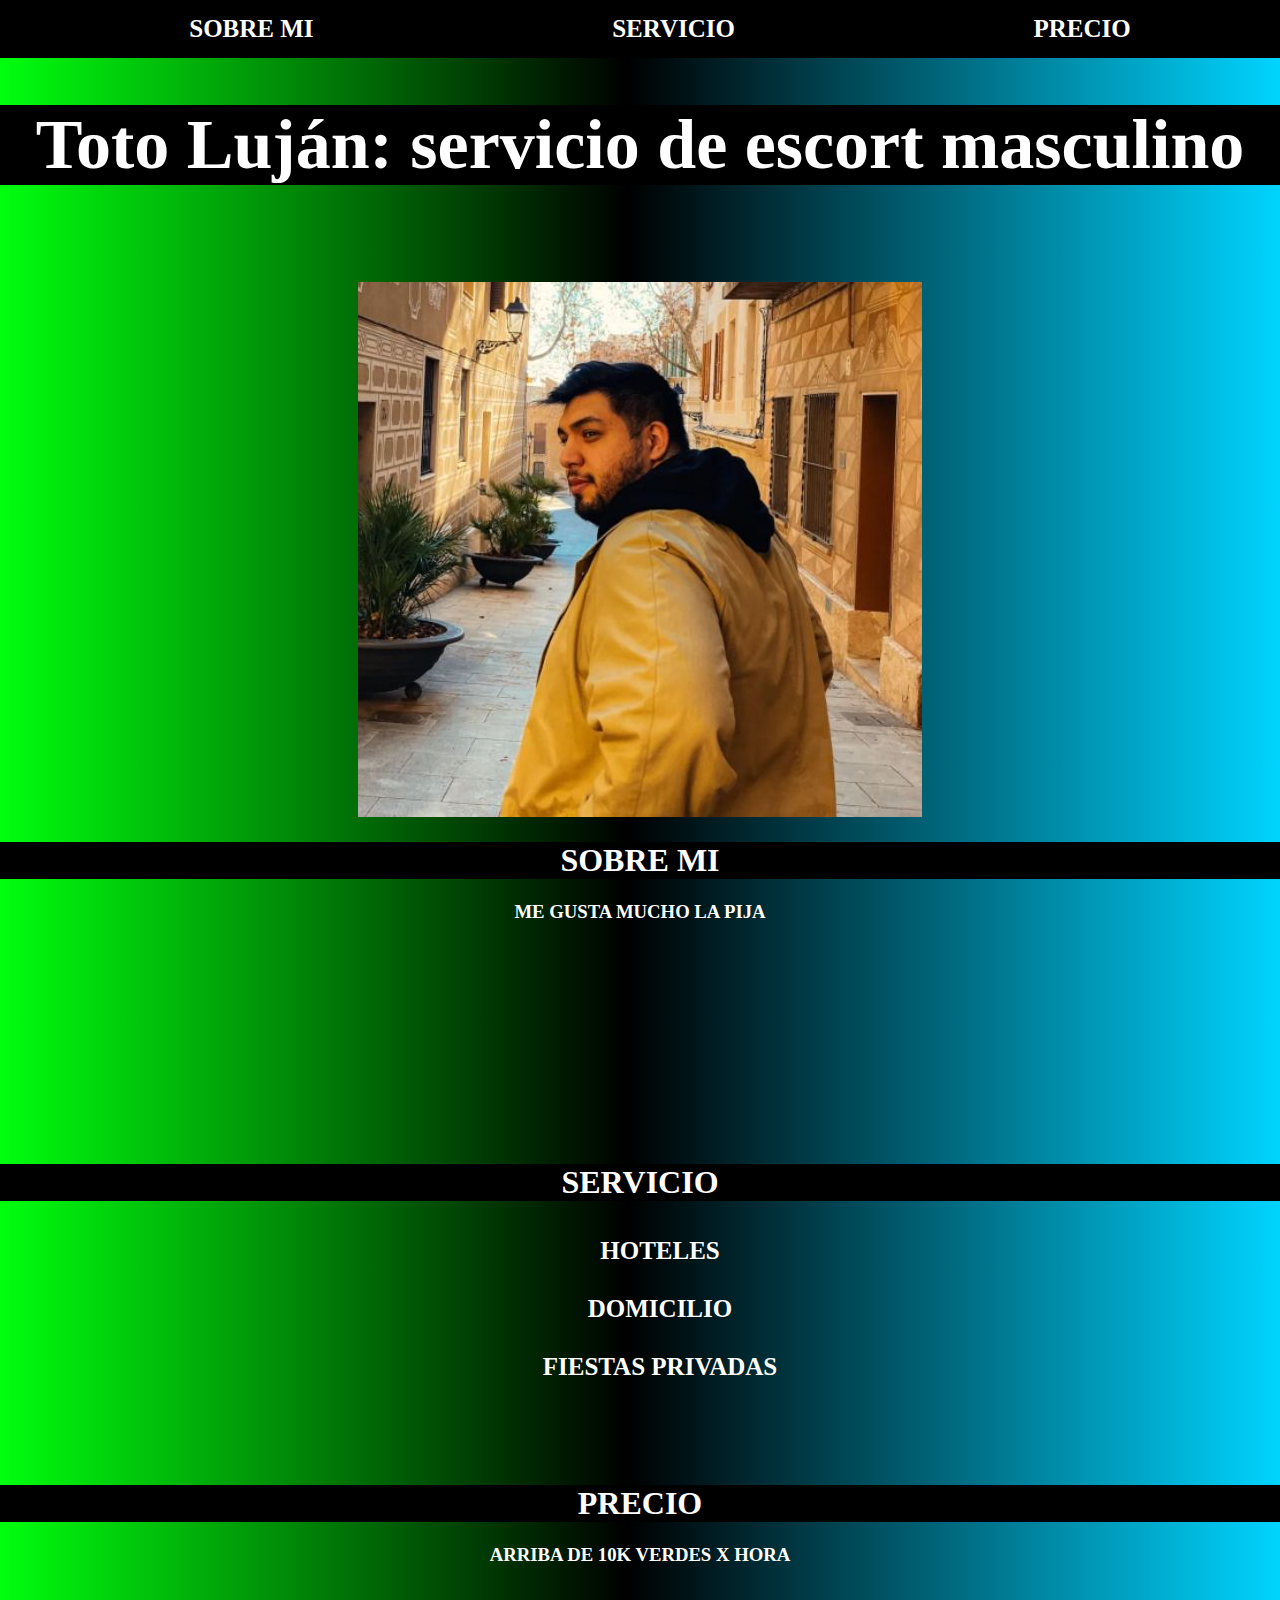
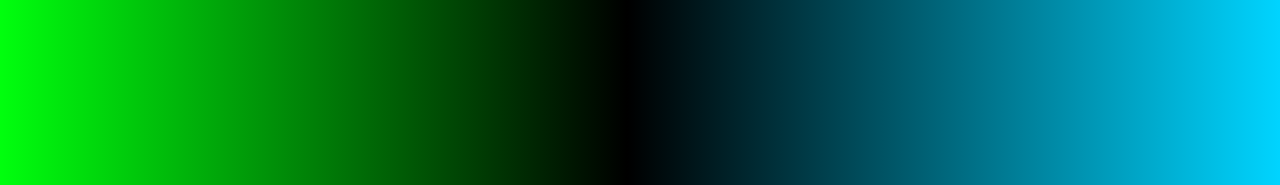
<file: index.html>
<!DOCTYPE html>
<html lang="en">
<head>
    <meta charset="UTF-8">
    <meta http-equiv="X-UA-Compatible" content="IE=edge">
    <meta name="viewport" content="width=device-width, initial-scale=1.0">
    <link rel="stylesheet" href="style.css">
    <title>Document</title>
</head>
<body>
    <nav>
        <ul>
            <li>SOBRE MI</li>
            <li>SERVICIO</li>
            <li>PRECIO</li>
        </ul>
    </nav>
    <h1 style="text-align: center; font-size: 70px;">Toto Luján: servicio de escort masculino</h1>
    <img class="img" src="screen.jpg" alt="">
    <section>
        <div>
            <h1>SOBRE MI</h1>
            <H3>ME GUSTA MUCHO LA PIJA</H3>
        </div>
    </section>
    <section>
        <div>
            <h1>SERVICIO</h1>
            <div>
                <ul class="listaservicio">
                    <li>HOTELES</li>
                    <li>DOMICILIO</li>
                    <li>FIESTAS PRIVADAS</li>
                </ul>
            </div>
        </div>
    </section>
    <section>
        <div>
            <H1>PRECIO</H1>
            <H3>ARRIBA DE 10K VERDES X HORA</H3>
        </div>
    </section>
</body>
</html>
</file>
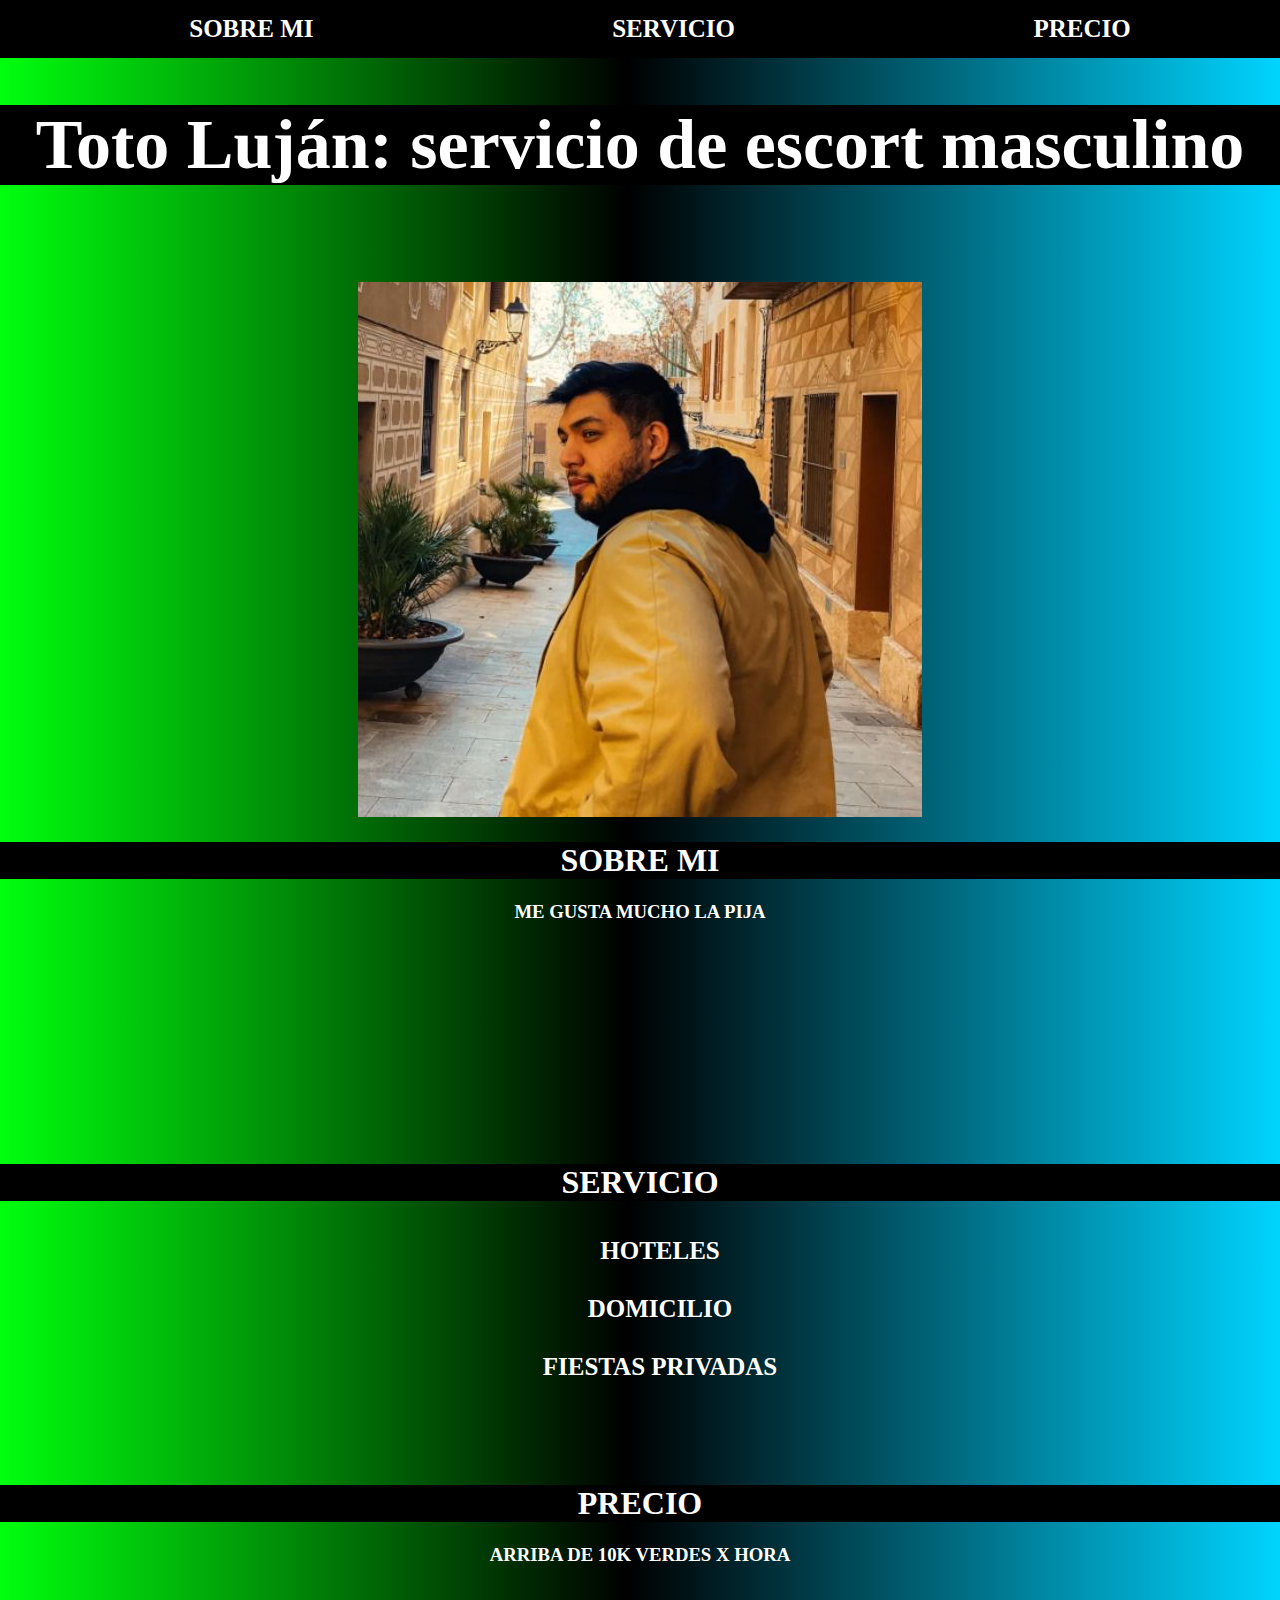
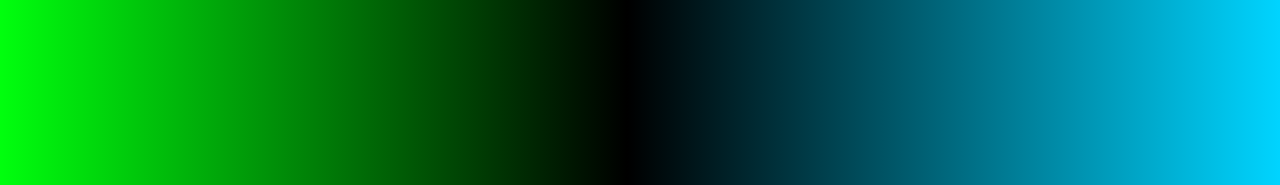
<file: indextoto.html>
<!DOCTYPE html>
<html lang="en">
<head>
    <meta charset="UTF-8">
    <meta http-equiv="X-UA-Compatible" content="IE=edge">
    <meta name="viewport" content="width=device-width, initial-scale=1.0">
    <link rel="stylesheet" href="style.css">
    <title>Document</title>
</head>
<body>
    <nav>
        <ul>
            <li>SOBRE MI</li>
            <li>SERVICIO</li>
            <li>PRECIO</li>
        </ul>
    </nav>
    <h1 style="text-align: center; font-size: 70px;">Toto Luján: servicio de escort masculino</h1>
    <img class="img" src="screen.jpg" alt="">
    <section>
        <div>
            <h1>SOBRE MI</h1>
            <H3>ME GUSTA MUCHO LA PIJA</H3>
        </div>
    </section>
    <section>
        <div>
            <h1>SERVICIO</h1>
            <div>
                <ul class="listaservicio">
                    <li>HOTELES</li>
                    <li>DOMICILIO</li>
                    <li>FIESTAS PRIVADAS</li>
                </ul>
            </div>
        </div>
    </section>
    <section>
        <div>
            <H1>PRECIO</H1>
            <H3>ARRIBA DE 10K VERDES X HORA</H3>
        </div>
    </section>
</body>
</html>
</file>
<file: style.css>
body{
    margin: 0;
    padding: 0;
    background: rgb(0,255,14);
    background: linear-gradient(90deg, rgba(0,255,14,1) 0%, rgba(0,0,0,1) 49%, rgba(0,212,255,1) 100%);    text-align: center;
}
img{
    margin-top: 50px;
}
nav{
    margin: 0;
    background-color: black;
}
ul{ 
    margin: 0;
    display: flex;
    justify-content: space-around;
}
li{
    padding: 15px;
    font-size: 25px;
    color: white;
    font-weight: bold;
    list-style: none;
}
h1{
    color: white;
    background-color: black;
}
section{
    width: 100%;
    text-align: center;
    height: 300px;
}
.listaservicio{
    display: flex;
    flex-direction: column;
}
h3{
    color: white;
}

@media (max-width: 600px) {
.img{
    width: 400px;
}  }
</file>
